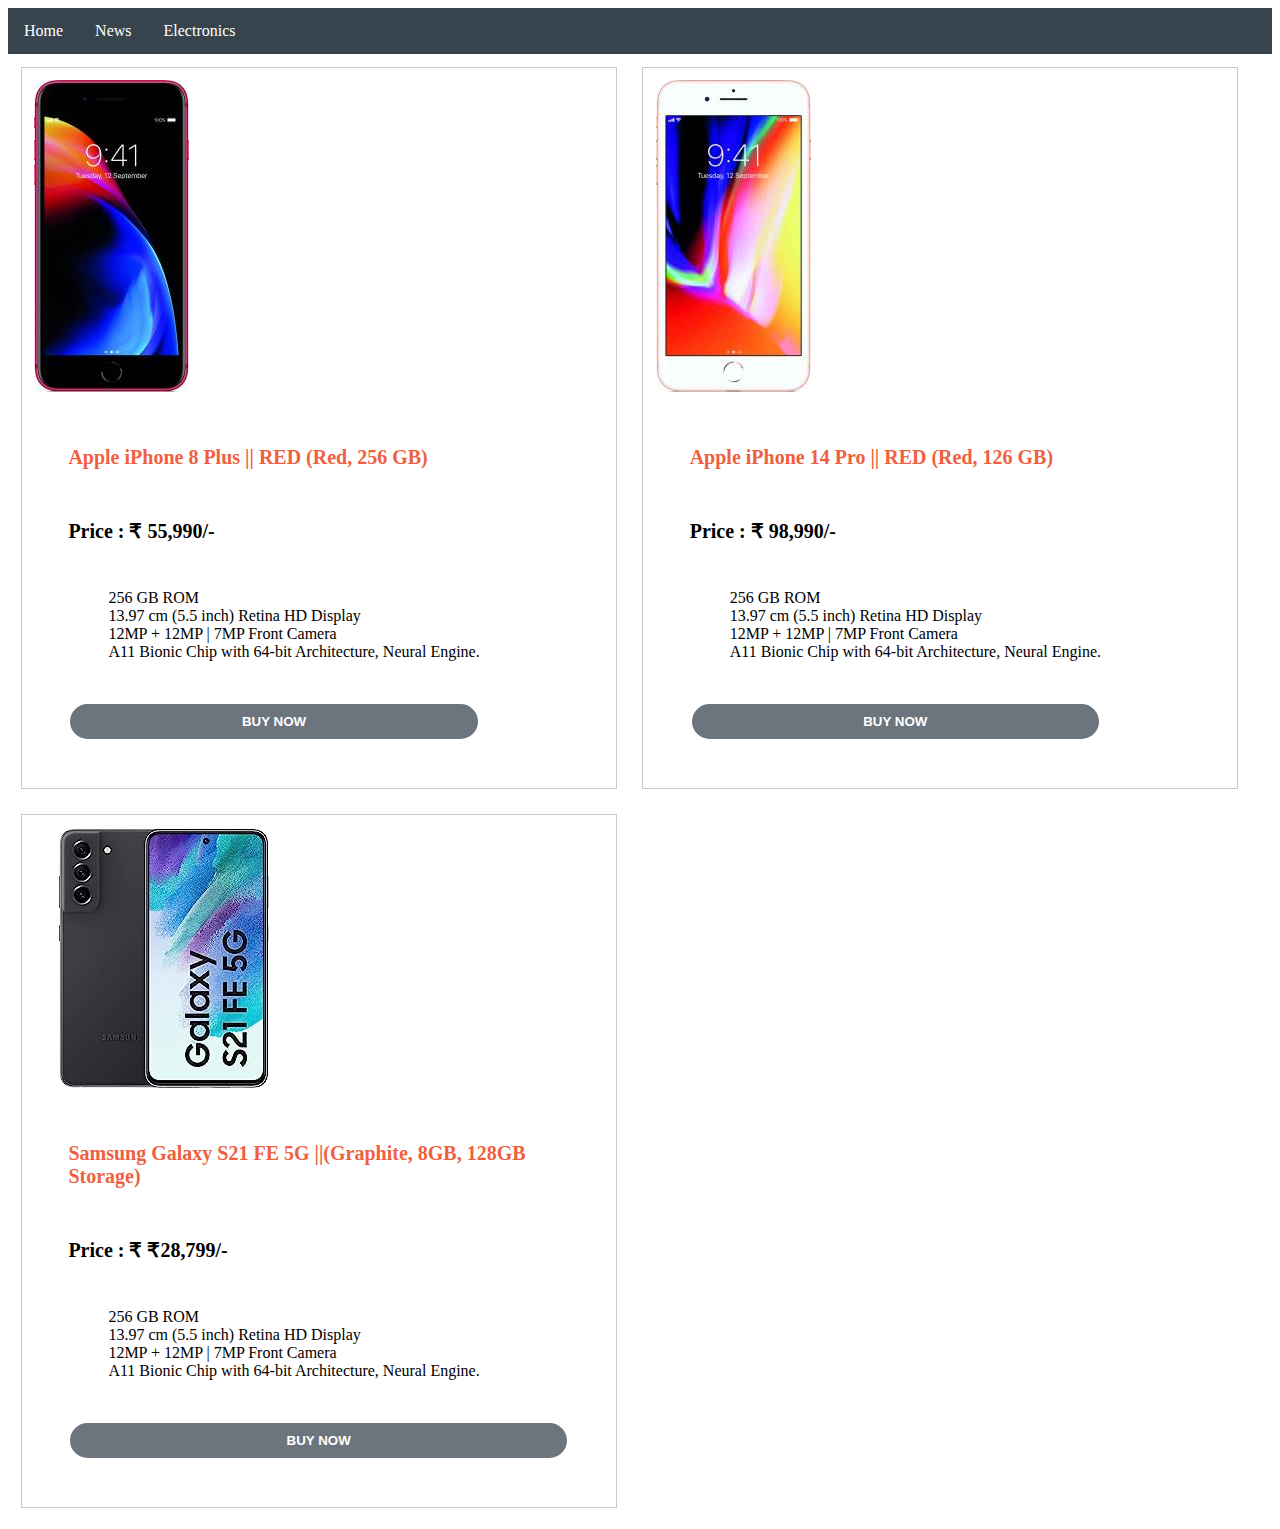
<file: mobiles.html>
<!DOCTYPE html>
<html lang="en">
<head>
    <meta charset="UTF-8">
    <meta name="viewport" content="width=device-width, initial-scale=1.0">
    <title>Document</title>
    <link rel="stylesheet" href="style.css">
</head>
<body>
  <!-- navbar constant code -->

      <ul class="navbar">
          <li><a href="index.html">Home</a></li>
          <li><a href="#news">News</a></li>
          <li class="dropdown">
            <a href="javascript:void(0)" class="dropbtn">Electronics</a>
            <div class="dropdown-content">
              <a href="mobiles.html">mobiles</a>
              <a href="#">laptops</a>
              <a href="#">washing machine</a>
            </div>
          </li>
        </ul>

        <!-- navbar constant code -->



<section class="products">

  <div class="item">
    <img src="images/image1.jpeg" alt="Apple iPhone 8 Plus || RED (Red, 256 GB)">
    <div class="details">
      <p class="title">Apple iPhone 8 Plus || RED (Red, 256 GB)</p>
      <p class="price">Price : ₹ 55,990/-</p>
      <ul class="mobile-ul">
          <li><i class="fa fa-check"></i> 256 GB ROM </li>
          <li><i class="fa fa-check"></i> 13.97 cm (5.5 inch) Retina HD Display</li>
          <li><i class="fa fa-check"></i> 12MP + 12MP | 7MP Front Camera</li>
          <li><i class="fa fa-check"></i> A11 Bionic Chip with 64-bit Architecture, Neural Engine.</li>
        </ul>
        <button>BUY NOW</button>
      </div>
    </div>



    <div class="item">
      <img src="images/image2.jpeg" alt="Apple iPhone 8 Plus || RED (Red, 256 GB)">
      <div class="details">
        <p class="title">Apple iPhone 14 Pro || RED (Red, 126 GB)</p>
        <p class="price">Price : ₹ 98,990/-</p>
        <ul class="mobile-ul">
          <li>
            <i class="fa fa-check"></i> 256 GB ROM </li>
            <li><i class="fa fa-check"></i> 13.97 cm (5.5 inch) Retina HD Display</li>
            <li><i class="fa fa-check"></i> 12MP + 12MP | 7MP Front Camera</li>
            <li><i class="fa fa-check"></i> A11 Bionic Chip with 64-bit Architecture, Neural Engine.</li>
          </ul>
          <button>BUY NOW</button>
        </div>
      </div>



      <div class="item">
        <img src="images/image 3.jpg" alt="Samsung Galaxy S21 FE 5G ||(Graphite, 8GB, 128GB Storage)">
        <div class="details">
          <p class="title">Samsung Galaxy S21 FE 5G ||(Graphite, 8GB, 128GB Storage)</p>
          <p class="price">Price : ₹ ₹28,799/-</p>
          <ul class="mobile-ul">
            <li>
              <i class="fa fa-check"></i> 256 GB ROM </li>
              <li><i class="fa fa-check"></i> 13.97 cm (5.5 inch) Retina HD Display</li>
              <li><i class="fa fa-check"></i> 12MP + 12MP | 7MP Front Camera</li>
              <li><i class="fa fa-check"></i> A11 Bionic Chip with 64-bit Architecture, Neural Engine.</li>
            </ul>
            <button>BUY NOW</button>
          </div>
        </div>
        
        


    </section>



</body>
</html>
</file>
<file: style.css>
body {
  background-color:white;
}
.navbar{
  list-style-type: none;
  margin: 0;
  padding: 0;
  overflow: hidden;
  background-color: #38444d;
}

.navbar li {
  float: left;
}

.navbar li a, .dropbtn {
  display: inline-block;
  color: white;
  text-align: center;
  padding: 14px 16px;
  text-decoration: none;
}

.navbar li a:hover, .dropdown:hover .dropbtn {
  background-color: red;
}

.navbar li.dropdown {
  display: inline-block;
}

.dropdown-content {
  display: none;
  position: absolute;
  background-color: #f9f9f9;
  min-width: 160px;
  box-shadow: 0px 8px 16px 0px rgba(0,0,0,0.2);
  z-index: 1;
}

.dropdown-content a {
  color: black;
  padding: 12px 16px;
  text-decoration: none;
  display: block;
  text-align: left;
}

.dropdown-content a:hover {background-color: #f1f1f1;}

.dropdown:hover .dropdown-content {
  display: block;
}



/* Mobile Page Css */


.products{
    display: flex;
    flex-wrap: wrap;
}
.item{
    display: flex;
    flex-wrap: wrap;
    width: 45%;
    margin: 1%;
    padding: 1%;
    text-align: center;
    border: 1px solid #c6cacf;
}
.item:hover{
    border: 1px solid #c6cacf;
    box-shadow: 0 8px 8px -8px #c6cacf;
}
.details{
    text-align: left;
    display: flex;
   flex-direction: column;
   padding: 5%;
   margin: 1%;

}
.title{
    font-weight: bold;
    color: #f05f40;
    font-size: 20px;
}
.price{
    font-weight: bold;
    font-size: 20px;
    padding-top: 10px;
}
.mobile-ul{
    list-style-type: none !important;
    padding-top: 10px !important;
    font-weight: 50 !important;
}
.fa
{
    color: #f05f40;
}
button{
    margin-top:25px;
    background:#6c757d;
    color: #fff;
    border-radius: 20px;
    padding: 10px 5px;
    border: 2px solid #fff;
    font-weight:bold;
    cursor: pointer;
}
button:hover{
   border: 2px solid #c6cacf;
}
</file>
